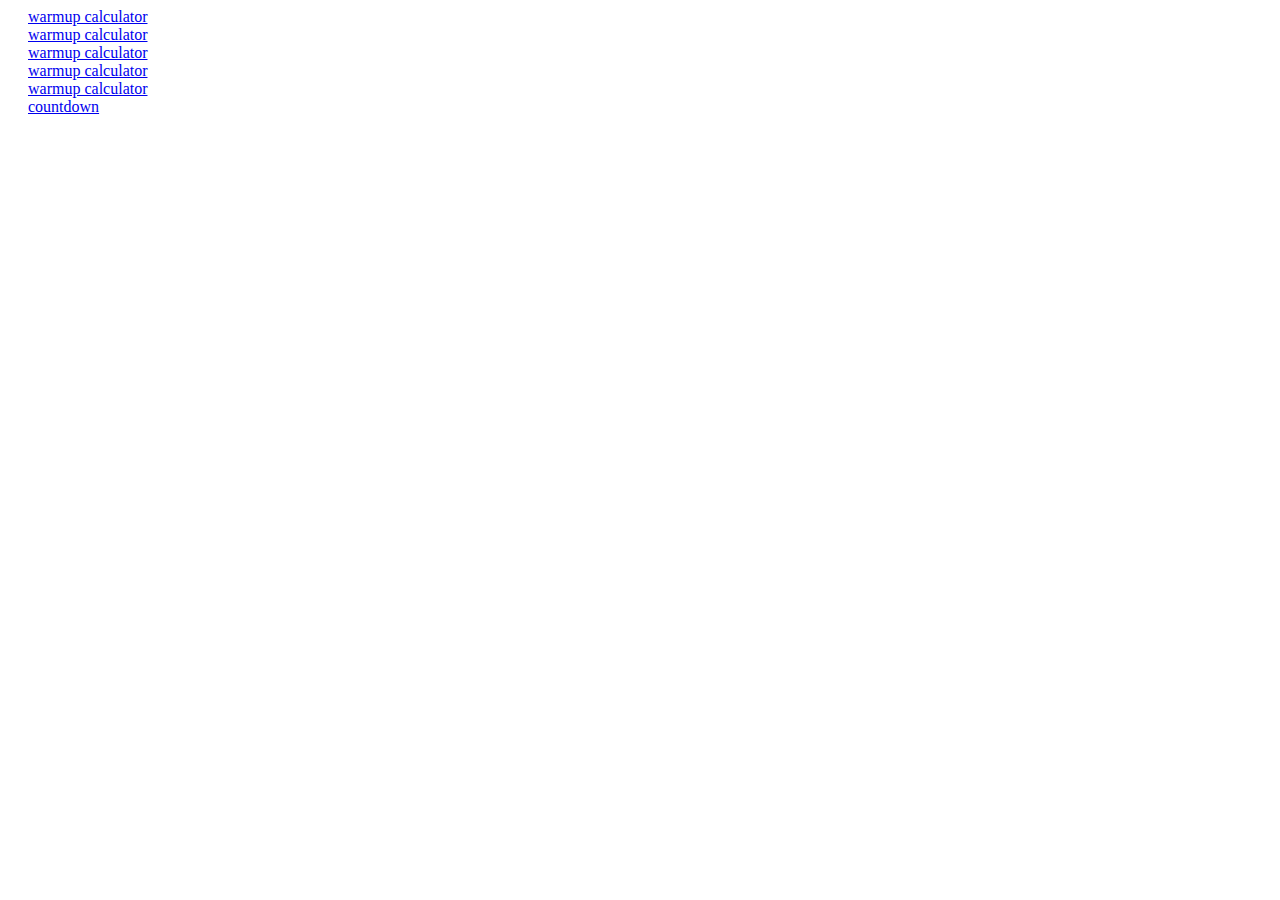
<file: index.htm>
<!DOCTYPE html>
<html lang="en">

<head>
    <meta charset="UTF-8">
    <meta name="viewport" content="width=device-width, initial-scale=1.0">
    <link rel="stylesheet" type="text/css" href="styles.css">
    <title>index</title>
</head>

<body>
    <ul>
        <li><a href="warmup-calc.htm">warmup calculator</a></li>
        <li><a href="warmup-calc.htm">warmup calculator</a></li>
        <li><a href="warmup-calc.htm">warmup calculator</a></li>
        <li><a href="warmup-calc.htm">warmup calculator</a></li>
        <li><a href="warmup-calc.htm">warmup calculator</a></li>
        <li><a href="countdown.htm">countdown</a></li>
    </ul>
</body>

</html>
</file>
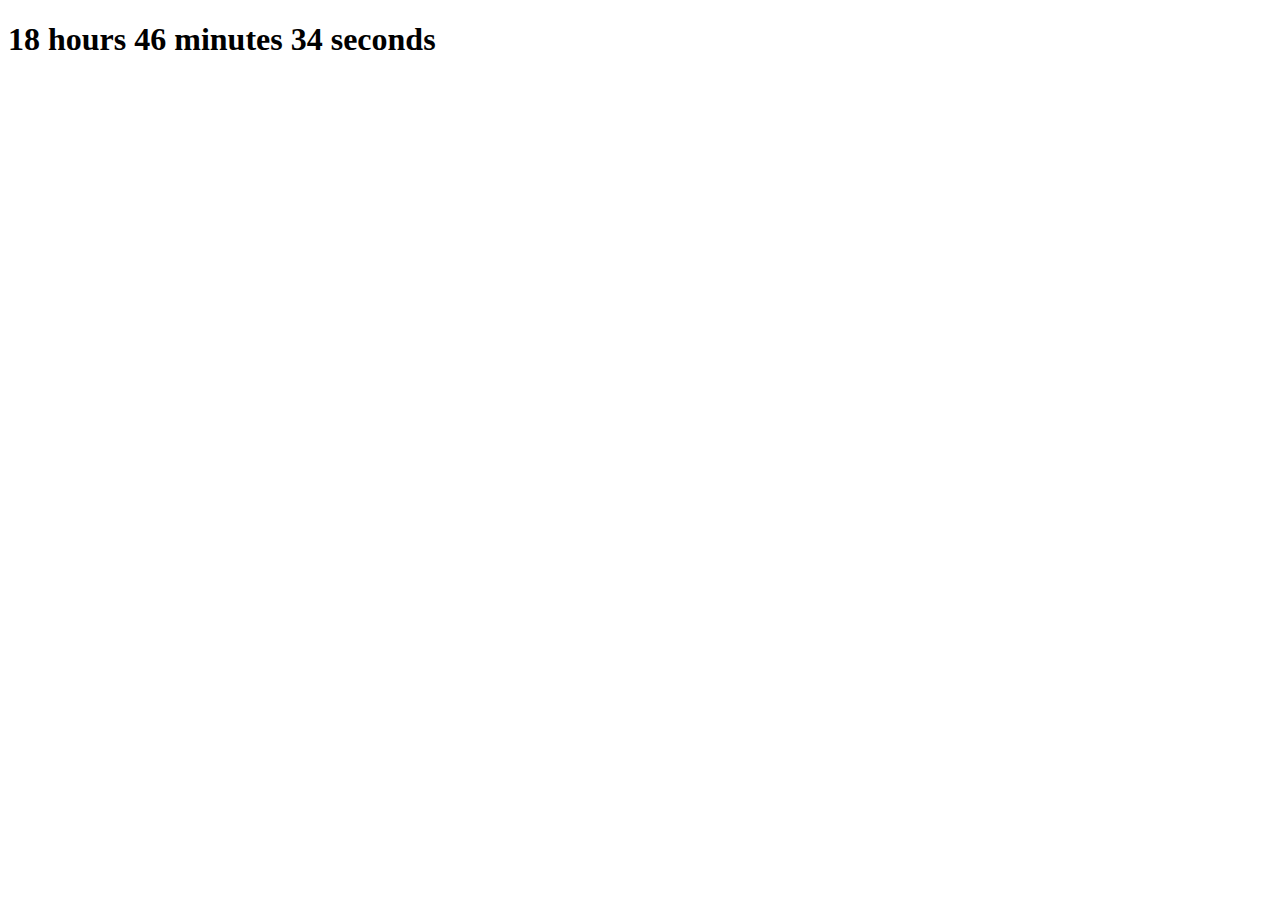
<file: countdown.htm>
<!DOCTYPE html>
<html lang="en">
<head>
    <meta charset="UTF-8">
    <meta name="viewport" content="width=device-width, initial-scale=1.0">
    <title>Your Page Title</title>
    <!-- Add your CSS file links here -->
    <link rel="stylesheet" href="styles.css">
</head>
<body>
<h1 id="countdownTimer">nothingatall4</h1>
    <!-- Add your JavaScript file link here -->
    <script src="countdown.js"></script>
    <!-- Add this where you want your countdown to display -->

</body>
</html>
</file>
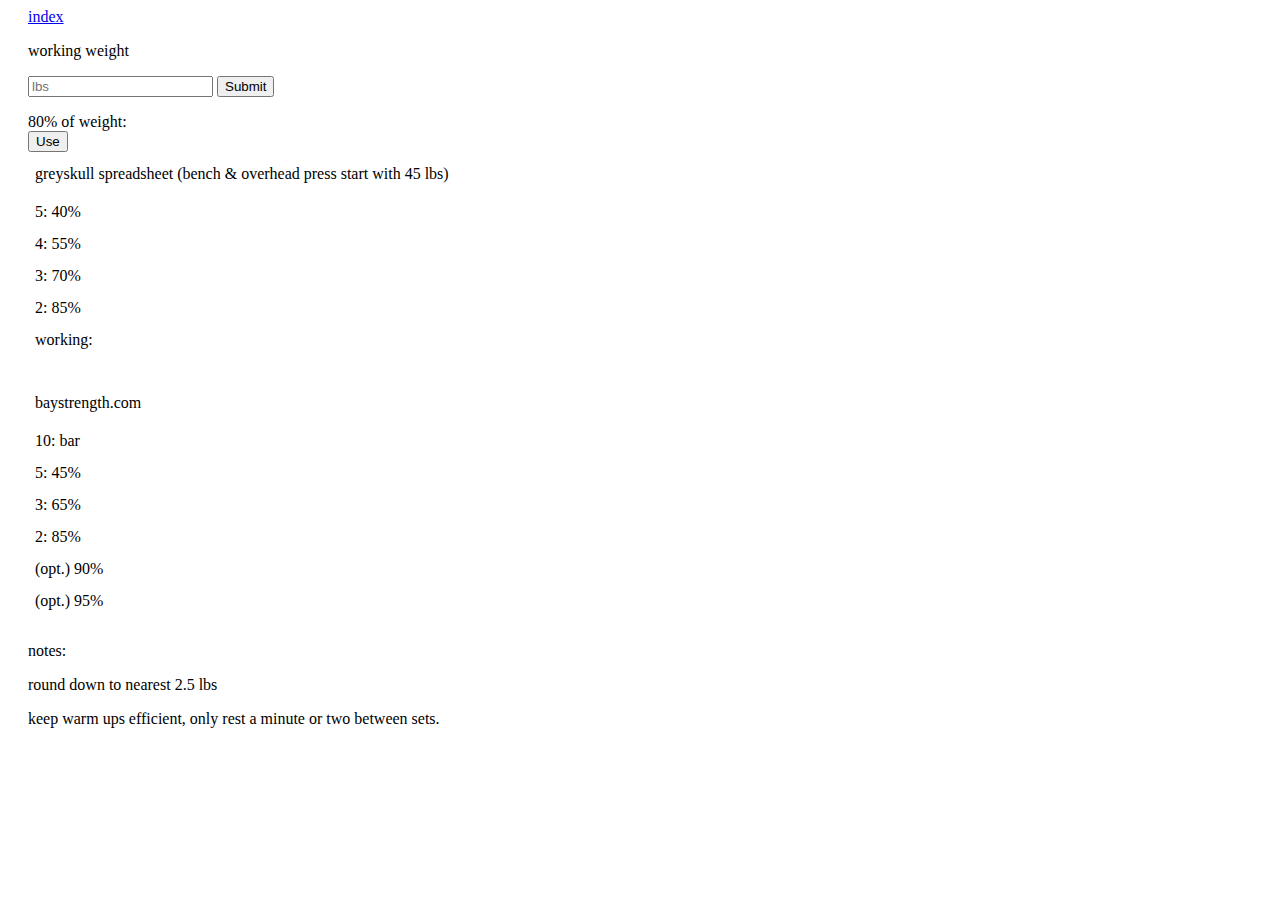
<file: warmup-calc.htm>
<!DOCTYPE html>
<html lang="en">

<head>
    <meta charset="UTF-8">
    <meta name="viewport" content="width=device-width, initial-scale=1.0, maximum-scale=1">
    <link rel="stylesheet" type="text/css" href="styles.css">
    <script src="main.js"></script>
    <title>warmup-calc</title>
</head>

<body>
    <a id="index" href="index.htm">index</a>
    <p>working weight</p>

    <input type="text" pattern="\d*" id="userWorkingWeight" placeholder="lbs">

    <button type="submit" onclick="calculate_ul1('default')">Submit</button>

    <ul>
        <li id="li_eighty_p">80% of weight: </li>
        <button type="button" class="use-button" onclick="calculate_ul1('use_eighty')">Use</button>
    </ul>

    <table>
        <tr>
            <!-- Adjust colspan to 3 for the new number of columns -->
            <th colspan="3">greyskull spreadsheet (bench & overhead press start with 45 lbs)</th>
        </tr>
        <tr>
            <td class="first-column">5: 40%</td>
            <td class="second-column" id="table1Col2Row1"></td>
            <td id="table1Col3Row1"></td>
        </tr>
        <tr>
            <td class="first-column">4: 55%</td>
            <td class="second-column" id="table1Col2Row2"></td>
            <td id="table1Col3Row2"></td>
        </tr>
        <tr>
            <td class="first-column">3: 70%</td>
            <td class="second-column" id="table1Col2Row3"></td>
            <td id="table1Col3Row3"></td>
        </tr>
        <tr>
            <td class="first-column">2: 85%</td>
            <td class="second-column" id="table1Col2Row4"></td>
            <td id="table1Col3Row4"></td>
        </tr>
        <tr>
            <td class="first-column">working:</td>
            <td class="second-column" id="table1Col2Row5"></td>
            <td id="table1Col3Row5"></td>
        </tr>
    </table>

    <table>
        <tr>
            <th colspan="3">baystrength.com</th>
        </tr>
        <tr>
            <td class="first-column">10: bar</td>
            <td class="second-column" id="table2Col2Row1"></td>
            <td id="table2Col3Row1"></td>
        </tr>
        <tr>
            <td class="first-column">5: 45%</td>
            <td class="second-column" id="table2Col2Row2"></td>
            <td id="table2Col3Row2"></td>
        </tr>
        <tr>
            <td class="first-column">3: 65%</td>
            <td class="second-column" id="table2Col2Row3"></td>
            <td id="table2Col3Row3"></td>
        </tr>
        <tr>
            <td class="first-column">2: 85%</td>
            <td class="second-column" id="table2Col2Row4"></td>
            <td id="table2Col3Row4"></td>
        </tr>
        <tr>
            <td class="first-column">(opt.) 90%</td>
            <td class="second-column" id="table2Col2Row5"></td>
            <td id="table2Col3Row5"></td>
        </tr>
        <tr>
            <td class="first-column">(opt.) 95%</td>
            <td class="second-column" id="table2Col2Row6"></td>
            <td id="table2Col3Row6"></td>
        </tr>
    </table>
    

    <p>notes:</p>
    <p>round down to nearest 2.5 lbs</p>
    <p>keep warm ups efficient, only rest a minute or two between sets.</p>

</body>

</html>
</file>
<file: styles.css>
/*list of links; no bullet points*/
ul {
    list-style: none;
    padding-left: 20px;
    margin: 0px;
}

table,
th,
td {
    /* border: 1px solid black; */
    border-collapse: collapse;
    padding: 7px;
}

/* Adding height to the first row */
th {
    height: 30px;
    text-align: left;
    /* Adjust this value as needed */
}

table {
    /* border: 1px solid black; */
    margin-left: 20px;
    margin-bottom: 25px;
}

p,
#index,
input {
    margin-left: 20px;
}

th {
    font-weight: lighter;
}

/* Class for the columns */
.first-column,
.second-column {
    white-space: nowrap;
    /* Ensures the text doesn't wrap */
    width: 1px;
    /* Sets a minimal width */
}
input {
    margin-bottom: 16px;
}
</file>
